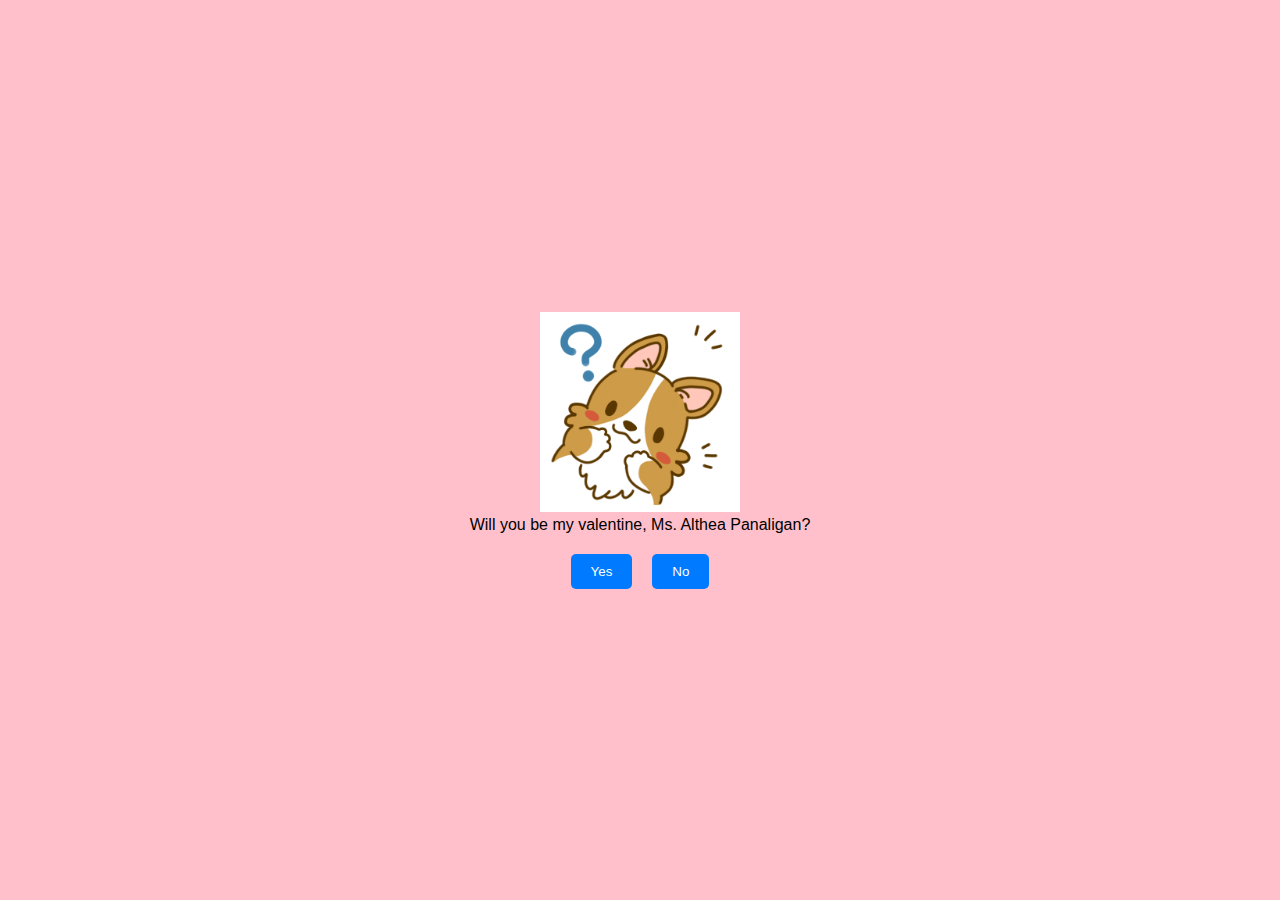
<file: index.html>
<!DOCTYPE html>
<html lang="en">
  <head>
    <meta charset="UTF-8" />
    <meta name="viewport" content="width=device-width, initial-scale=1.0" />
    <title>HAPPY VALENTINE'S DAY LABLAABBB!!</title>
    <link rel="stylesheet" href="styles.css" />
  </head>
  <body>
    <div id="container">
      <img src="question.gif" alt="GIF" width="200">
      <div id="text">Will you be my valentine, Ms. Althea Panaligan?</div>
      <div id="button-container">
        <button class="button" onclick="location.href='yes.html'">Yes</button>
        <button class="button" onclick="location.href='no.html'">No</button>
      </div>
    </div>
  </body>
</html>
</file>
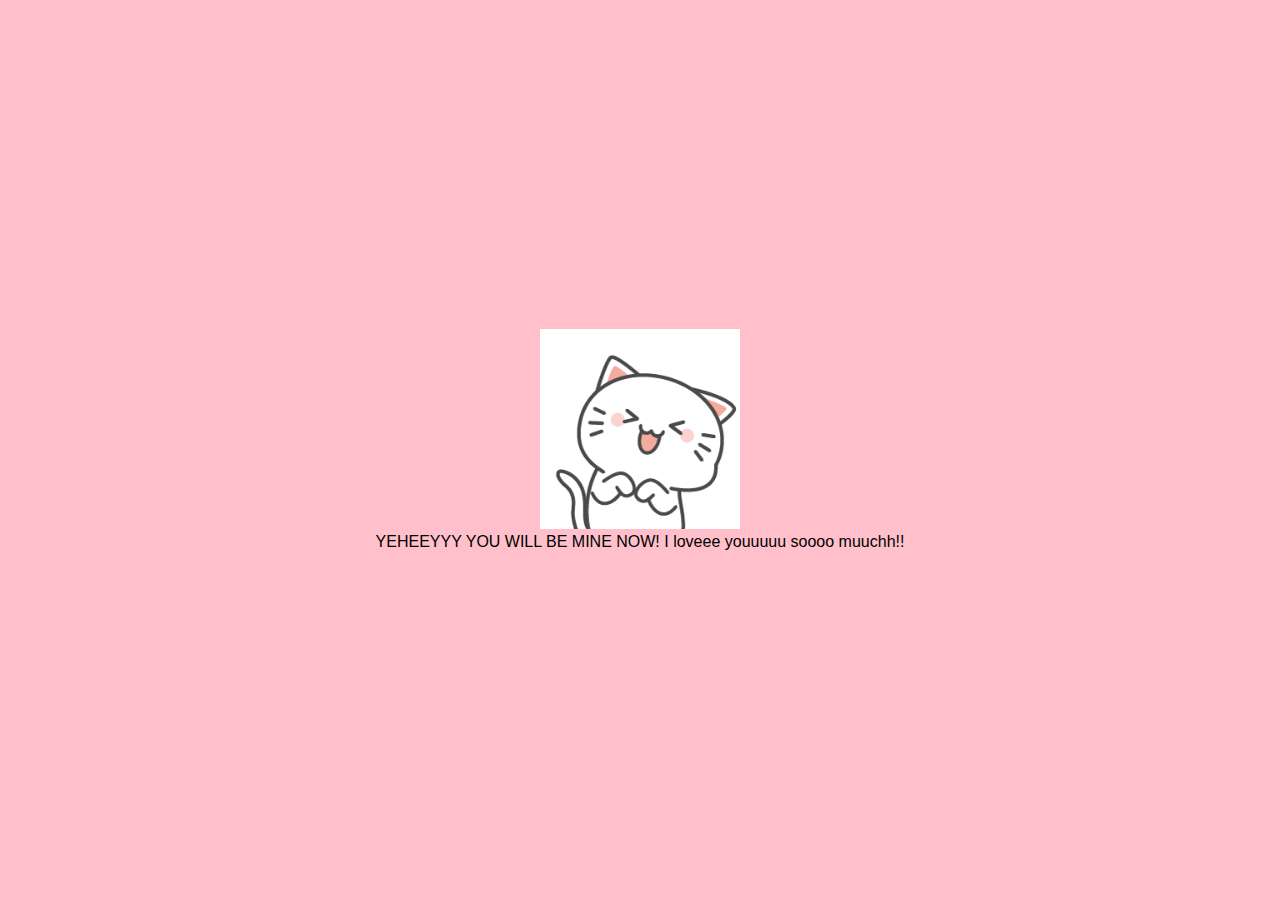
<file: yes.html>
<!DOCTYPE html>
<html lang="en">
  <head>
    <meta charset="UTF-8" />
    <meta name="viewport" content="width=device-width, initial-scale=1.0" />
    <title>HAPPY VALENTINE'S DAY LABLAABBB!!</title>
    <link rel="stylesheet" href="styles.css" />
  </head>
  <body>
    <div id="container">
      <img src="yehey.gif" alt="GIF" width="200">
      <div id="text">YEHEEYYY YOU WILL BE MINE NOW! I loveee youuuuu soooo muuchh!!</div>
      </div>
    </div>
  </body>
</html>
</file>
<file: styles.css>
body {
    margin: 0;
    padding: 0;
    display: flex;
    justify-content: center;
    align-items: center;
    height: 100vh;
    flex-direction: column;
    font-family: Arial, sans-serif;
    background-color: #FFC0CB;
  }
  #container {
    text-align: center;
  }
  #text {
    margin-bottom: 20px;
  }
  #button-container {
    display: flex;
    justify-content: center;
  }
  .button {
    margin: 0 10px;
    padding: 10px 20px;
    background-color: #007bff;
    color: white;
    border: none;
    border-radius: 5px;
    cursor: pointer;
    transition: background-color 0.3s ease;
  }
  .button:hover {
    background-color: #0056b3;
  }
</file>
